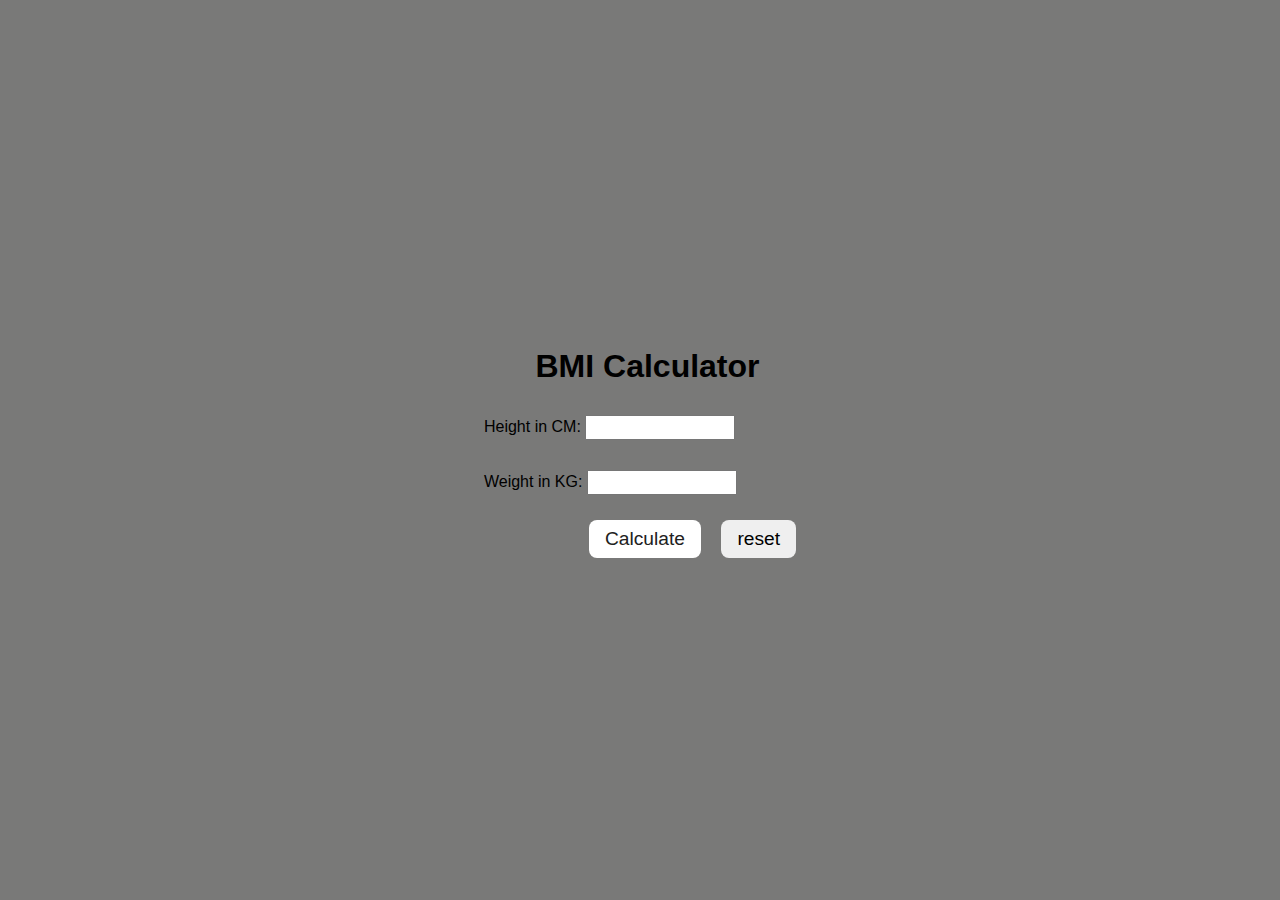
<file: BMI Calculator/index.html>
<!DOCTYPE html>
<html lang="en">
  <head>
    <meta charset="UTF-8" />
    <meta name="viewport" content="width=device-width, initial-scale=1.0" />
    <meta http-equiv="X-UA-Compatible" content="ie=edge" />
    <link rel="stylesheet" href="style.css" />
    <title>BMI Calculator</title>
  </head>
  <body>
    
    <div class="container">
      <h1>BMI Calculator</h1>
      <form>
        <p><label>Height in CM: </label><input type="text" id="height" /></p>
        <p><label>Weight in KG: </label><input type="text" id="weight" /></p>
        <button>Calculate</button>
        <input type="reset" id="reset" value="reset">
        <div id="results"></div>
      </form>
    </div>
  </body>
  <script src="main.js"></script>
</html>
</file>
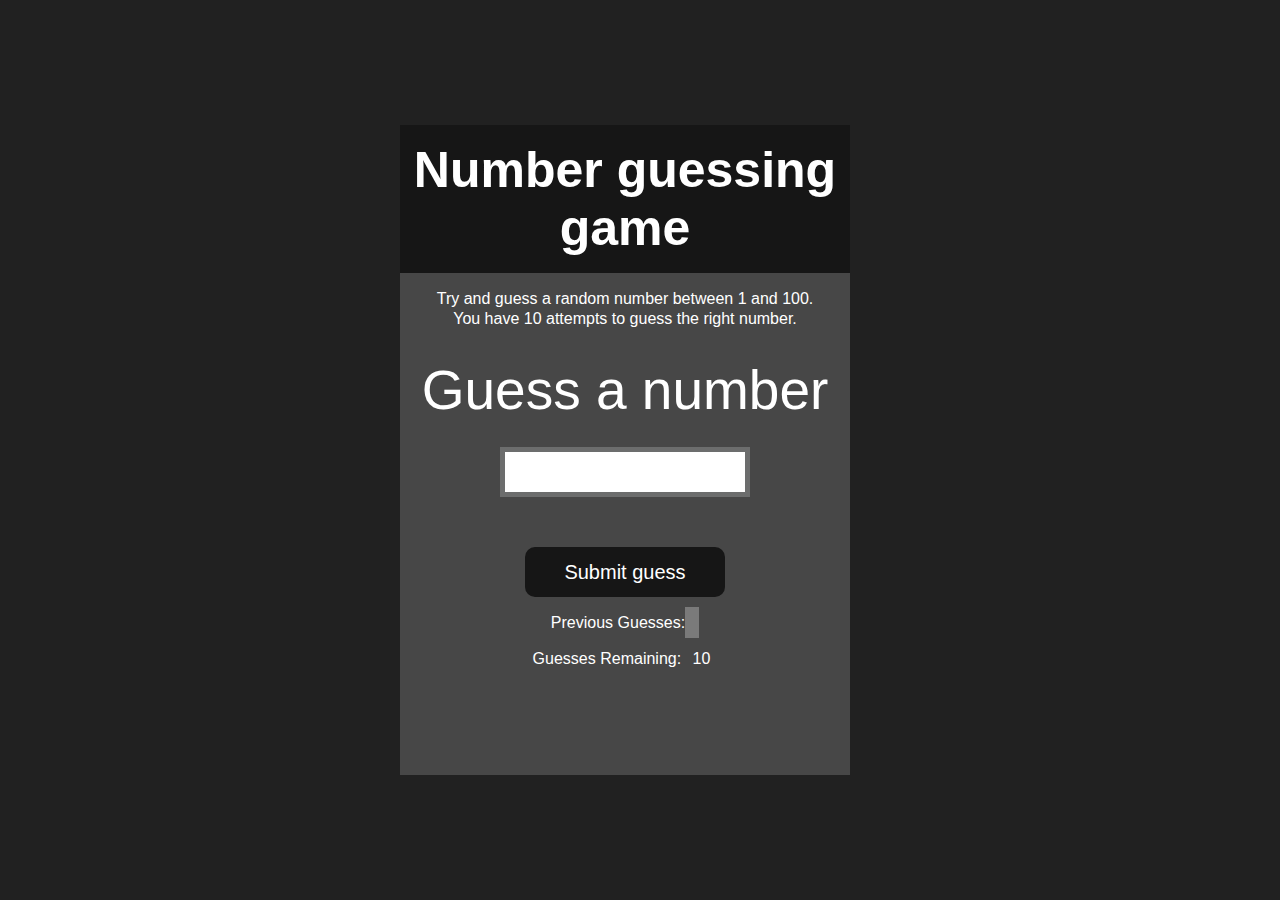
<file: Guess Number/index.html>
<!DOCTYPE html>
<html lang="en">

<head>
    <meta charset="UTF-8">
    <meta name="viewport" content="width=device-width, initial-scale=1.0">
    <meta http-equiv="X-UA-Compatible" content="ie=edge">
    <title>Number Guessing Game</title>
    <link rel="stylesheet" href="style.css">
</head>

<body style="background-color:#212121; color:#fff;">
    <div id="wrapper">
        <h1>Number guessing game</h1>
        <p>Try and guess a random number between 1 and 100.</p>
        <p>You have 10 attempts to guess the right number.</p>
        </br>
        <form class="form">
            <label2 for="guessField" id="guess">Guess a number</label>
                <input type="text" id="guessField" class="guessField">
                <input type="submit" id="submit" value="Submit guess" class="guessSubmit">
        </form>

        <div class="resultParas">
            <p>Previous Guesses: <span class="guesses"></span></p>
            <p>Guesses Remaining: <span class="lastResult">10</span></p>
            <p class="lowOrHi"></p>
        </div>
    </div>
    <script src="main.js"></script>
</body>

</html>
</file>
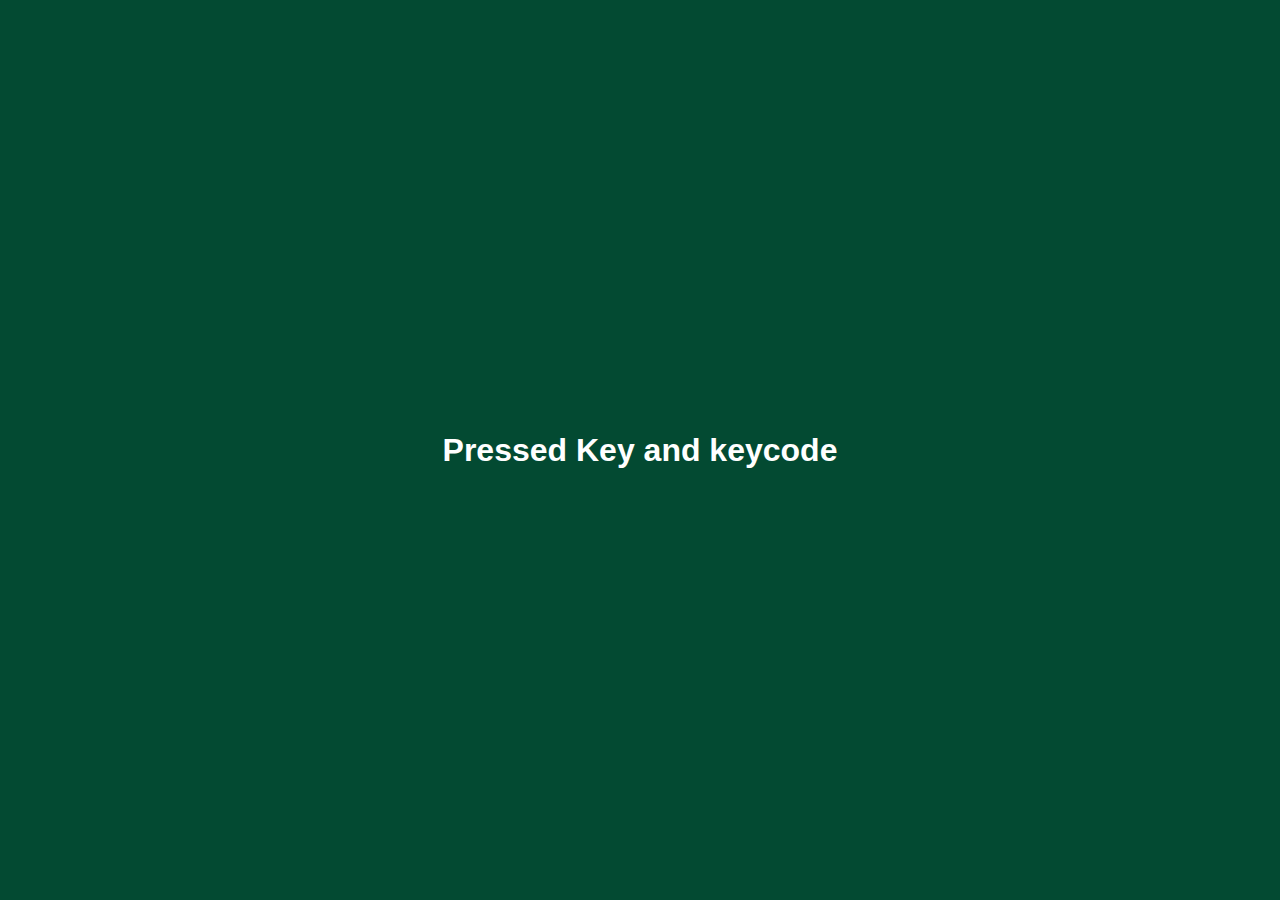
<file: Key Press Checker/index.html>
<!DOCTYPE html>
<html lang="en">
  <head>
    <meta charset="UTF-8" />
    <meta name="viewport" content="width=device-width, initial-scale=1.0" />
    <title>Document</title>
    <link rel="stylesheet" href="style.css" />
  </head>
  <body>
    <div id="insert">
      <h1>Pressed Key and keycode</h1>
    </div>
    <script src="main.js"></script>
  </body>
</html>
</file>
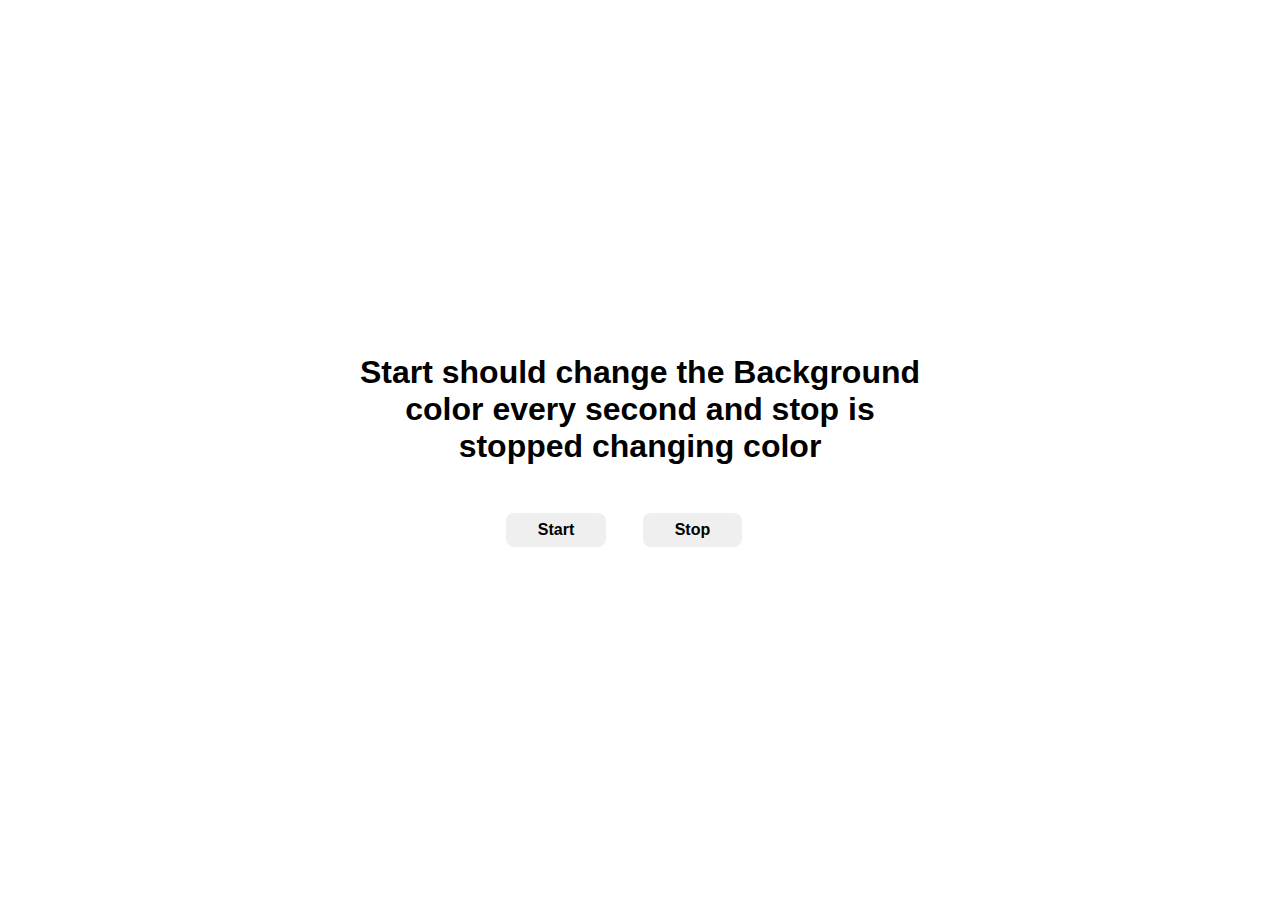
<file: Random Bg Color/index.html>
<!DOCTYPE html>
<html lang="en">
  <head>
    <meta charset="UTF-8" />
    <meta name="viewport" content="width=device-width, initial-scale=1.0" />
    <title>Document</title>
    <link rel="stylesheet" href="style.css" />
  </head>
  <body>
    <div>
      <h1>
        Start should change the Background color every second and stop is
        stopped changing color
      </h1>
      <span><button id="start">Start</button> <button id="stop">Stop</button></span>
    </div>
    <script src="main.js"></script>
  </body>
</html>
</file>
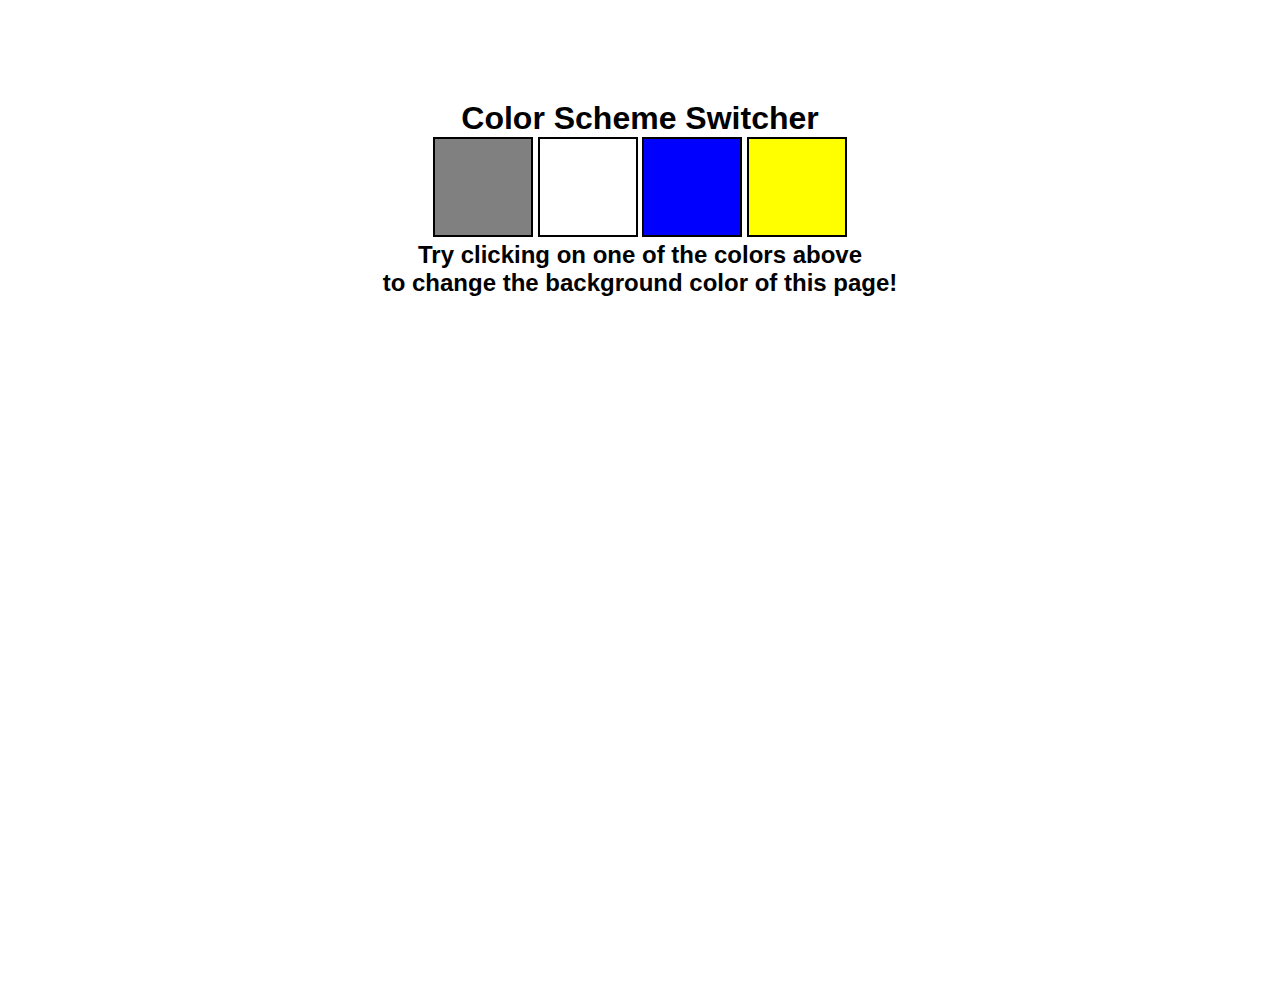
<file: Theme Changer/index.html>
<!DOCTYPE html>
<html lang="en">
  <head>
    <meta charset="UTF-8" />
    <meta name="viewport" content="width=device-width, initial-scale=1.0" />
    <meta http-equiv="X-UA-Compatible" content="ie=edge" />
    <link rel="stylesheet" href="style.css" />
    <title>JavaScript Background Color Switcher</title>
  </head>
  <body>
    <div class="canvas">
      <h1>Color Scheme Switcher</h1>
      <span class="button" id="grey"></span>
      <span class="button" id="white"></span>
      <span class="button" id="blue"></span>
      <span class="button" id="yellow"></span>
      <h2>
        Try clicking on one of the colors above
        <span>to change the background color of this page!</span>
      </h2>
    </div>
    <script src="main.js"></script>
  </body>
</html>
</file>
<file: BMI Calculator/style.css>
* {
  margin: 0;
  padding: 0;
  box-sizing: border-box;
  font-family: sans-serif;
}
html,
body {
  height: 100%;
  width: 100%;
}
.container {
  width: 100%;
  height: 100vh;

  background-color: #797978;
 display: flex;
 flex-direction: column;
 align-items: center;
 justify-content: center;
}
#height,
#weight {
  width: 150px;
  height: 25px;
  margin-top: 30px;
}

#weight-guide {
  margin-left: 75px;
  margin-top: 25px;
}

#results {
  font-size: 35px;
  margin-left: 90px;
  margin-top: 20px;
  color: rgb(241, 241, 241);
}

button {
 
  margin-left: 105px;
  margin-top: 25px;
  background-color: #fff;
  padding: .5rem  1rem;
  border-radius: .5rem;
  color: #212121;
  text-decoration: none;
  border: none;
  font-size: 1.2rem;
  cursor: pointer;
  transition: all 0.5s;
}
button:hover{
  scale: 1.2;
}
h1 {
  padding-left: 15px;
  padding-top: 25px;
}
#reset{
  padding: .5rem 1rem;
  font-size: 1.2rem;
  border-radius: .5rem;
  border: none;
  cursor: pointer;
  margin-left: 1rem;
  transition: all 0.5s;
}
#reset:hover{
  scale: 1.2;
}
</file>
<file: Guess Number/style.css>
* {
  margin: 0;
  padding: 0;
  box-sizing: border-box;
  font-family: sans-serif;
}
html,
body {
  height: 100%;
  width: 100%;
}
html {
  font-family: sans-serif;
}

body {
  width: 300px;
  max-width: 750px;
  min-width: 480px;
  display: flex;
  align-items: center;
  margin: 0 auto;
  background-color: #212121;
}

.lastResult {
  color: white;
  padding: 7px;
}

.guesses {
  color: white;
  padding: 7px;
}

button {
  background-color: #141414;
  color: #fff;
  width: 250px;
  height: 50px;
  border-radius: 25px;
  font-size: 30px;
  border-style: none;
  margin-top: 30px;
  /* margin-left: 50px; */
}

#submit {
  background-color: #161616;
  color: #ffffff;
  width: 200px;
  height: 50px;
  border-radius: 10px;
  font-size: 20px;
  border-style: none;
  margin-top: 50px;
  margin-bottom: 1rem;
  cursor: pointer;
}

#guessField {
  color: #000;
  width: 250px;
  height: 50px;
  font-size: 30px;
  border-style: none;
  margin-top: 25px;

  /* margin-left: 50px; */
  border: 5px solid #6c6d6d;
  text-align: center;
}

#guess {
  font-size: 55px;
  /* margin-left: 90px; */
  margin-top: 120px;
  color: #fff;
}

.guesses {
  background-color: #7a7a7a;
}

#wrapper {
  box-sizing: border-box;
  text-align: center;
  width: 450px;
  height: 650px;
  background-color: #474747;
  color: #fff;
  font-size: 25px;
}

h1 {
  background-color: #161616;
  color: #fff;
  text-align: center;
  padding: 1rem 0;
  margin-bottom: 1rem;
}

p {
  line-height: 20px;
  font-size: 16px;
  text-align: center;
}
.resultParas p {
  margin-bottom: 1rem;
}
#newGame {
  background-color: #161616;
  color: #ffffff;
  border-radius: 10px;
  font-size: 20px;
  border-style: none;
  padding: 0.5rem 1rem;
  cursor: pointer;
  width: fit-content;
  margin: 0 auto;
}
</file>
<file: Key Press Checker/style.css>
*{
    margin: 0;
    padding: 0;
    box-sizing: border-box;
    font-family:sans-serif;
    color: white;
}
html , body{
    height: 100%;
    width: 100%;
}
#insert{
    background-color: rgb(3, 74, 50);
    height: 100vh;
    display: flex;
    justify-content: center;
    align-items: center;
    flex-direction: column;
}
.table{
    padding: .5rem;

}
</file>
<file: Random Bg Color/style.css>
* {
  margin: 0;
  padding: 0;
  box-sizing: border-box;
  font-family: sans-serif;
}
html,
body {
  height: 100%;
  width: 100%;
}
div {
  height: 100vh;
  display: flex;
  flex-direction: column;
  justify-content: center;
  align-items: center;
}
h1 {
  width: 45%;
  text-align: center;
  margin-bottom: 2rem;
}
button {
  padding: 0.5rem 2rem;
  border-radius: 0.5rem;
  border: none;
  margin-top: 1rem;
  font-size: 1rem;
  cursor: pointer;
  margin-right: 2rem;
  font-weight: 600;
  transition: all 0.2s ease;
}
button:hover {
  scale: 1.2;
}
</file>
<file: Theme Changer/style.css>
* {
  margin: 0;
  padding: 0;
  box-sizing: border-box;
  font-family: sans-serif;
}
html,
body {
  height: 100%;
  width: 100%;
}
html {
  margin: 0;
}

span {
  display: block;
}
.canvas {
  margin: 100px auto 100px;
  width: 80%;
  text-align: center;
}

.button {
  width: 100px;
  height: 100px;
  border: solid black 2px;
  display: inline-block;
}

#grey {
  background: grey;
}

#white {
  background: white;
}
#blue {
  background: blue;
}
#yellow {
  background: yellow;
}
</file>
